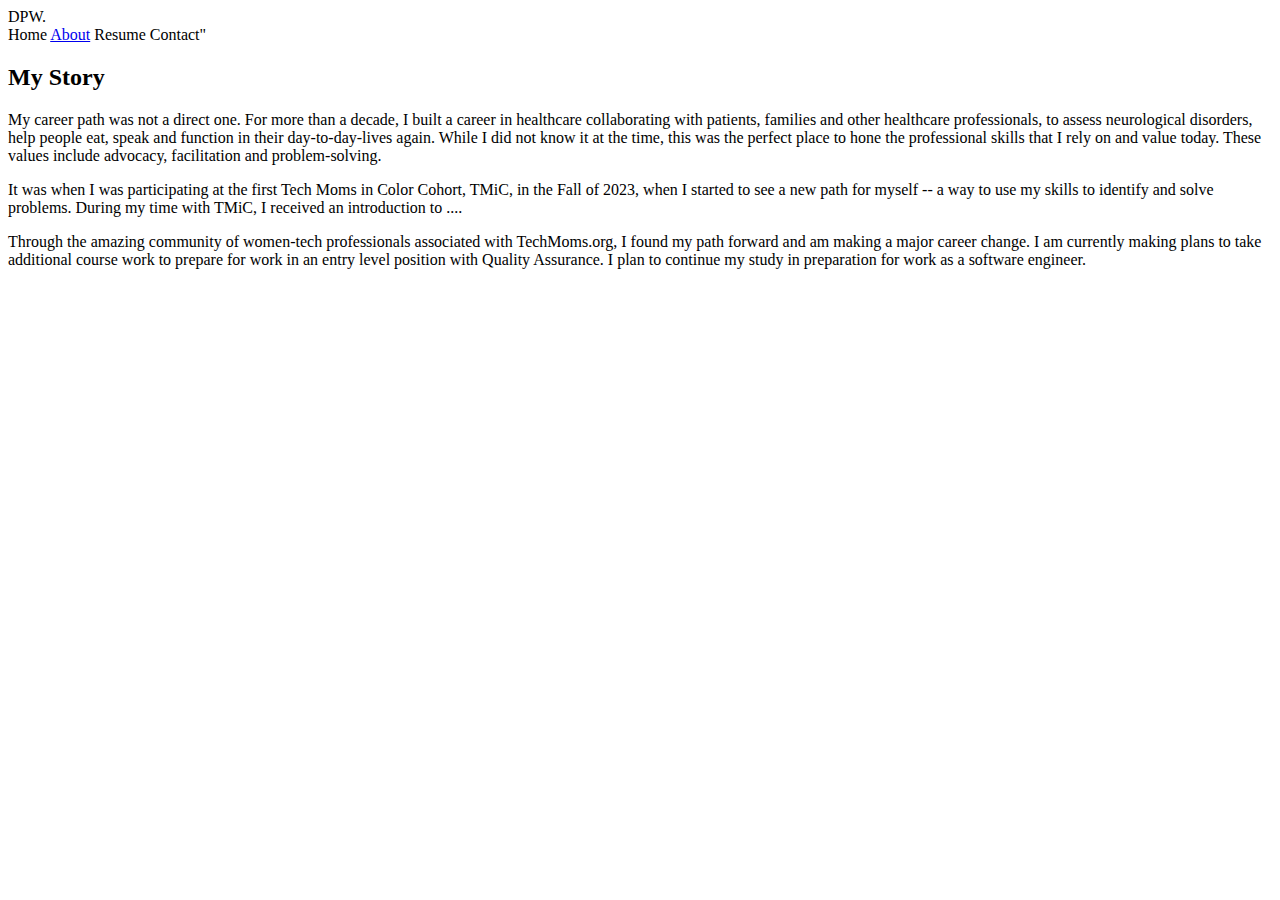
<file: aboutme.html>
<!DOCTYPE html>
<html>

<head>
    <meta charset="UTF-8/>
        <meta name=" viewport" content="width=device-width, initial-scale=1.0>
     <title> DPW. This is the About Page of the website that belongs to Darlene Perez Wiesner.</title>
     <link rel=" stylesheet" href="style.css">
    <!--do i import google fonts here too-->
    <link href="#style.css" rel="stylesheet">
</head>

<body>
    <!--grid-->
    <div class="whole-page">
        <!--I want to make the background color grey or offwhite-->
        <!--Header-->
        <header class="nav-bar">
            <nav>
                <div class="header-initials" <h1 class="title">DPW.</h1>
                    <!--I need to figure out how to make only my initials look like a logo in the upper left corner of the page and to be in pinyon script font.-->
                    <link href="#">
                </div>
                <div class="nav-links">
                    <!--I want my nav links to be in PT Sans Caption font-->
                    <a ref="#"> Home </a>
                    <a href="#"> About</a>
                    <a herf="#"> Resume</a>
                    <a herf="#"> Contact</a>"
                </div>
            </nav>
        </header>
        <!--I want to write "my story" here. I need to center the heading "my story." I also want to place my photo into a circular frame on the right side with text wrapping around it.-->
        <section class="main-section">
            <h2>My Story</h2>
            <p>My career path was not a direct one. For more than a decade, I built a career in healthcare collaborating
                with patients, families and other healthcare professionals, to assess neurological disorders, help
                people eat, speak and function in their day-to-day-lives again. While I did not know it at the time,
                this was the perfect place to hone the professional skills that I rely on and value today. These values
                include advocacy, facilitation and problem-solving.</p>

            <p>It was when I was participating at the first Tech Moms in Color Cohort, TMiC, in the Fall of 2023, when I
                started to see a new path for myself -- a way to use my skills to identify and solve problems. During my
                time with TMiC, I received an introduction to ....<!--I will list skills here--></p>

            <p>Through the amazing community of women-tech professionals associated with TechMoms.org, I found my path
                forward and am making a major career change. I am currently making plans to take additional course work
                to prepare for work in an entry level position with Quality Assurance. I plan to continue my study in
                preparation for work as a software engineer.</p>
        </section>
    </div>
</body>

</html>
</file>
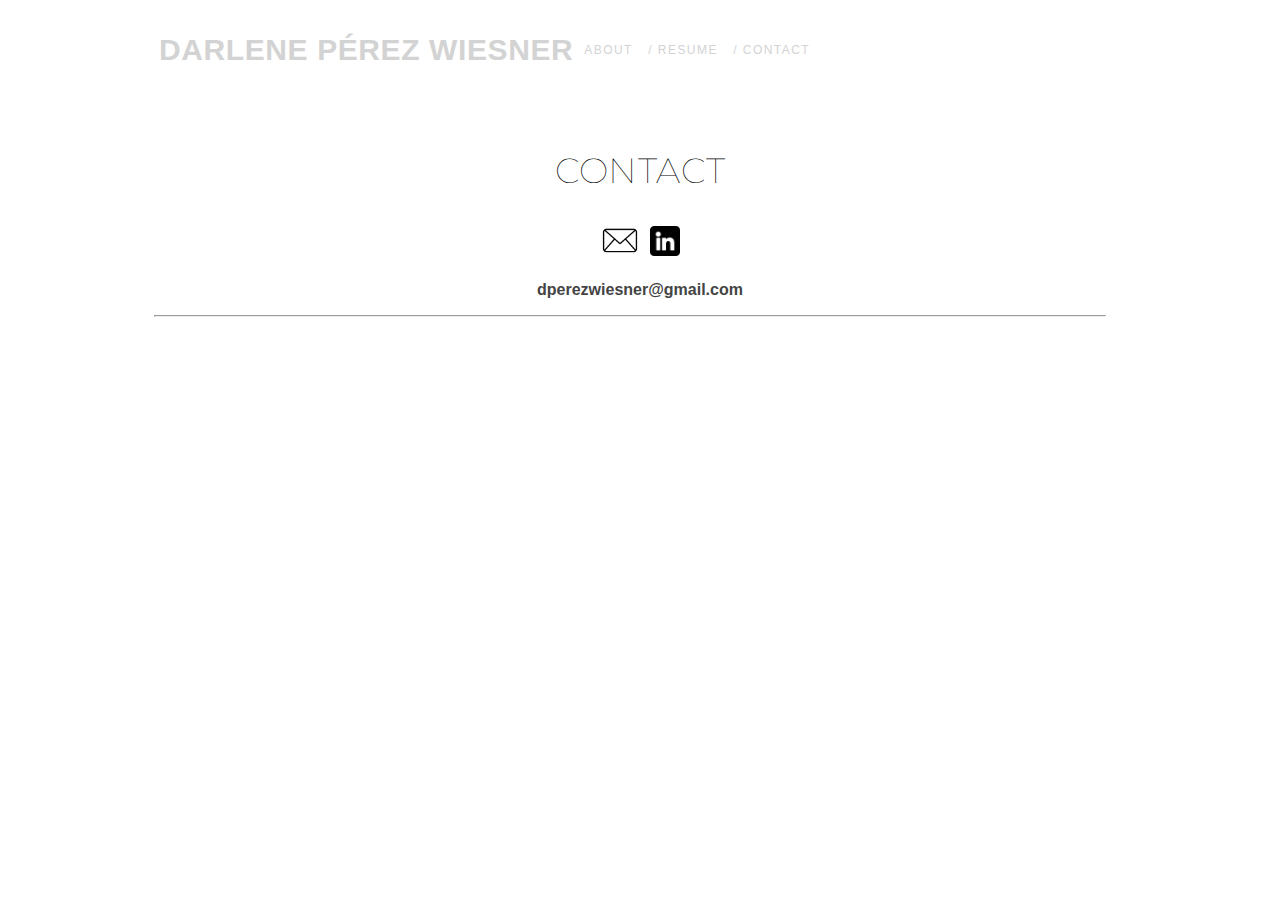
<file: contact.html>
<!DOCTYPE html>
<html lang="en">

<head>
    <meta charset="UTF-8" />
    <meta name="viewport" content="width=device-width, initial-scale=1">
    <!--Title of the browswer tab-->
    <title>DPW This website belongs to Darlene Pérez Wiesner.</title>
    <link rel="stylesheet" href="contact.css">
    <link rel="preconnect" href="https://fonts.googleapis.com">
    <link rel="preconnect" href="https://fonts.gstatic.com" crossorigin>
    <link
        href="https://fonts.googleapis.com/css2?family=Montserrat:wght@100;600&family=Poppins:wght@200&family=Roboto:wght@500&display=swap"
        rel="stylesheet">
    </div>
</head>

<body>
    <div class="whole-page">
        <header class="nav-bar">
            <nav>
                <div class="nav-links">

                    <div id="name" class="name">
                        <a href="index.html">DARLENE PÉREZ WIESNER</a>

                    </div>

                    <nav id="about-resume-contact" class="about-resume-contact">
                        <a href="aboutme.html"> ABOUT</a>
                        <a href="#">/ RESUME</a>
                        <a href="contact.html">/ CONTACT</a>
                    </nav>
                </div>
            </nav>

        </header>
        <h1 class="page-title">CONTACT</h1>
        <div class="link-container">
            <a href="mailto:darleneperezwiesner@gmail.com">
                <img class="email-image" src="assets/email.png">
            </a>
            <a href="https://www.linkedin.com/in/darlene-perez-wiesner-9158a918/">
                <img class="linkedin" src="assets/linkedin.png">
            </a>
        </div>
        <p class="text-align-center">
            <a class="email" href="mailto:darleneperezwiesner@gmail.com">
                <strong>dperezwiesner@gmail.com</strong>
            </a>
        </p>

        <div class="horizontal-line">
            <hr>
        </div>
    </div>
</body>
</file>
<file: contact.css>
.nav-bar a {
    color: black;
    text-decoration: none;
    margin-left: 11px;
    font-family: Arial, Helvetica, sans-serif;
}

.nav-bar a:link {
    color: lightgray;
}

.nav-bar a:visited {
    color: black
}

.nav-bar a:hover {
    color: #700e0e
}

.nav-links {
    display: flex;
    justify-content: flex-start;
    margin-left: 75px;
    padding-top: 25px;
    padding-left: 65px;
    padding-bottom: 55px;

}

.name {
    font-size: 30px;
    font-weight: 900;
    letter-spacing: .02em;
}

.about-resume-contact {
    font-size: 12px;
    font-weight: 500;
    letter-spacing: .12em;
    text-transform: uppercase;
    color: #999999;
    margin-top: 10px;

}

.page-title {
    font-family: 'Montserrat';
    font-size: 35px;
    font-weight: 100;
    letter-spacing: .01em;
    line-height: 1.5em;
    text-transform: uppercase;
    text-align: center;
}

.text-align-center {
    text-align: center;
}

.link-container {
    display: flex;
    flex-direction: row;
    flex-wrap: nowrap;
    justify-content: center;
    align-items: center;
    align-content: space-between;
}

.email-image {
    height: 40px;
    margin-right: 5px;
}

.linkedin {
    height: 30px;
    margin-left: 5px;
}

.email {
    font-family: Arial, Helvetica, sans-serif;
    text-align: center;
    color: #444444;
    text-decoration: none;
}

.horizontal-line {
    color: #e8e8e8;
    margin: 16px;
    padding-left: 130px;
    padding-right: 150px;
    padding-bottom: 12px;
}
</file>
